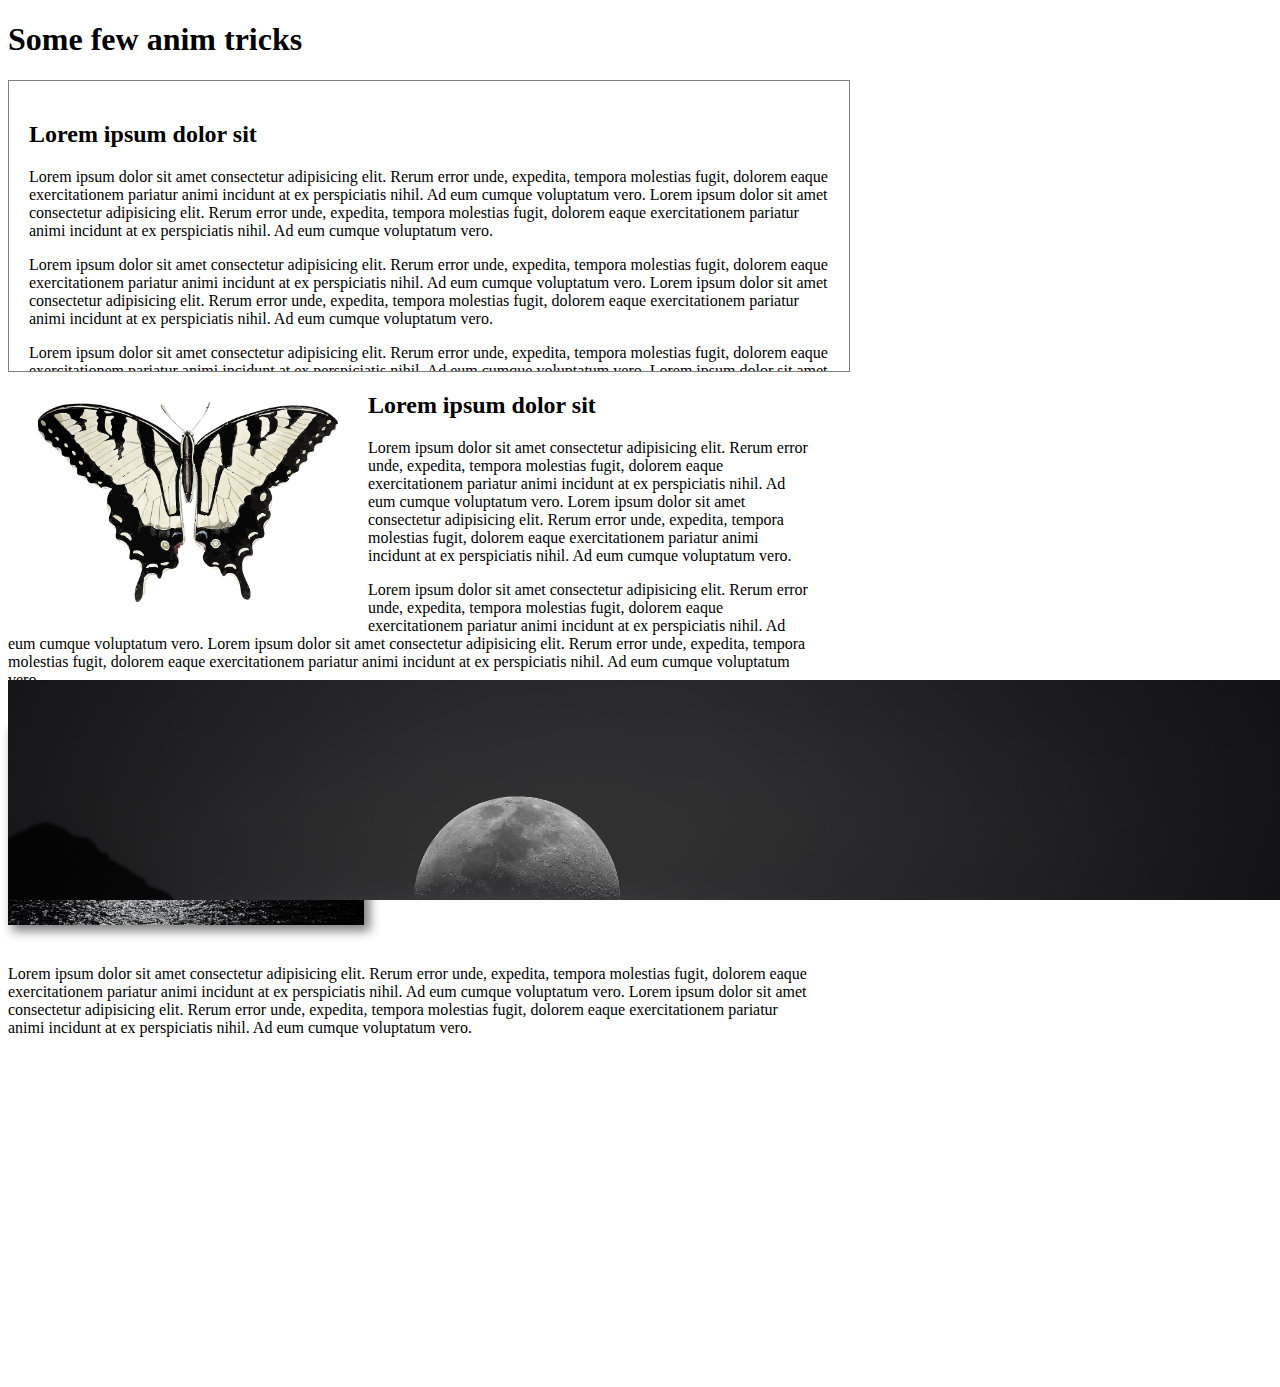
<file: index.html>
<!DOCTYPE html>
<html lang="en">
  <head>
    <meta charset="UTF-8" />
    <meta name="viewport" content="width=device-width, initial-scale=1.0" />
    <meta name="description" content="" />
    <meta name="keywords" content="" />
    <meta name="author" content="" />
    <link rel="stylesheet" type="text/css" href="style.css" />
    <title>Companyname | Home</title>
  </head>
  <body>
    <h1>Some few anim tricks</h1>
    <article id="article">
      <h2>Lorem ipsum dolor sit</h2>
      <p>
        Lorem ipsum dolor sit amet consectetur adipisicing elit. Rerum error
        unde, expedita, tempora molestias fugit, dolorem eaque exercitationem
        pariatur animi incidunt at ex perspiciatis nihil. Ad eum cumque
        voluptatum vero. Lorem ipsum dolor sit amet consectetur adipisicing
        elit. Rerum error unde, expedita, tempora molestias fugit, dolorem eaque
        exercitationem pariatur animi incidunt at ex perspiciatis nihil. Ad eum
        cumque voluptatum vero.
      </p>
      <p>
        Lorem ipsum dolor sit amet consectetur adipisicing elit. Rerum error
        unde, expedita, tempora molestias fugit, dolorem eaque exercitationem
        pariatur animi incidunt at ex perspiciatis nihil. Ad eum cumque
        voluptatum vero. Lorem ipsum dolor sit amet consectetur adipisicing
        elit. Rerum error unde, expedita, tempora molestias fugit, dolorem eaque
        exercitationem pariatur animi incidunt at ex perspiciatis nihil. Ad eum
        cumque voluptatum vero.
      </p>
      <p>
        Lorem ipsum dolor sit amet consectetur adipisicing elit. Rerum error
        unde, expedita, tempora molestias fugit, dolorem eaque exercitationem
        pariatur animi incidunt at ex perspiciatis nihil. Ad eum cumque
        voluptatum vero. Lorem ipsum dolor sit amet consectetur adipisicing
        elit. Rerum error unde, expedita, tempora molestias fugit, dolorem eaque
        exercitationem pariatur animi incidunt at ex perspiciatis nihil. Ad eum
        cumque voluptatum vero.
      </p>
      <p>
        Lorem ipsum dolor sit amet consectetur adipisicing elit. Rerum error
        unde, expedita, tempora molestias fugit, dolorem eaque exercitationem
        pariatur animi incidunt at ex perspiciatis nihil. Ad eum cumque
        voluptatum vero. Lorem ipsum dolor sit amet consectetur adipisicing
        elit. Rerum error unde, expedita, tempora molestias fugit, dolorem eaque
        exercitationem pariatur animi incidunt at ex perspiciatis nihil. Ad eum
        cumque voluptatum vero.
      </p>
    </article>

    <div class="img-container">
      <img src="img/butterfly.webp" alt="a nice butterfly" />
    </div>
    <article>
      <h2>Lorem ipsum dolor sit</h2>
      <p>
        Lorem ipsum dolor sit amet consectetur adipisicing elit. Rerum error
        unde, expedita, tempora molestias fugit, dolorem eaque exercitationem
        pariatur animi incidunt at ex perspiciatis nihil. Ad eum cumque
        voluptatum vero. Lorem ipsum dolor sit amet consectetur adipisicing
        elit. Rerum error unde, expedita, tempora molestias fugit, dolorem eaque
        exercitationem pariatur animi incidunt at ex perspiciatis nihil. Ad eum
        cumque voluptatum vero.
      </p>
      <p>
        Lorem ipsum dolor sit amet consectetur adipisicing elit. Rerum error
        unde, expedita, tempora molestias fugit, dolorem eaque exercitationem
        pariatur animi incidunt at ex perspiciatis nihil. Ad eum cumque
        voluptatum vero. Lorem ipsum dolor sit amet consectetur adipisicing
        elit. Rerum error unde, expedita, tempora molestias fugit, dolorem eaque
        exercitationem pariatur animi incidunt at ex perspiciatis nihil. Ad eum
        cumque voluptatum vero.
      </p>
      <div>
        <img
          id="img-transition"
          src="img/pexels-george-desipris-748626.jpg"
          alt="Lorem ipsum dolor sit amet."
        />
      </div>
      <p>
        Lorem ipsum dolor sit amet consectetur adipisicing elit. Rerum error
        unde, expedita, tempora molestias fugit, dolorem eaque exercitationem
        pariatur animi incidunt at ex perspiciatis nihil. Ad eum cumque
        voluptatum vero. Lorem ipsum dolor sit amet consectetur adipisicing
        elit. Rerum error unde, expedita, tempora molestias fugit, dolorem eaque
        exercitationem pariatur animi incidunt at ex perspiciatis nihil. Ad eum
        cumque voluptatum vero.
      </p>
    </article>
    <footer>
      <p>The Moon</p>
    </footer>
  </body>
</html>
</file>
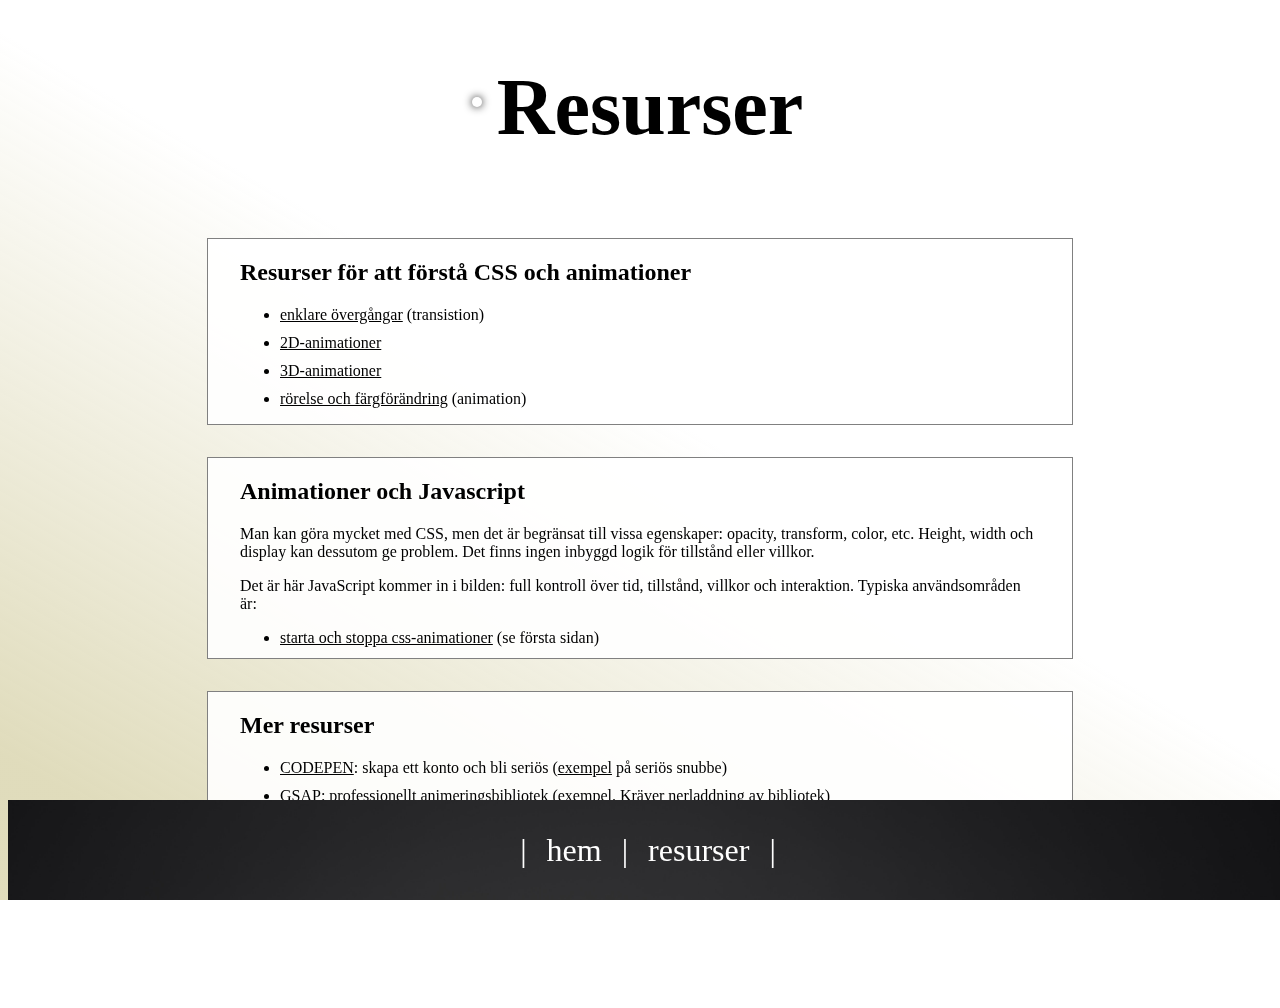
<file: exercises.html>
<!DOCTYPE html>
<html lang="en">

<head>
  <meta charset="UTF-8" />
  <meta name="viewport" content="width=device-width, initial-scale=1.0" />
  <meta name="description" content="" />
  <meta name="keywords" content="" />
  <meta name="author" content="" />
  <link rel="icon" href="favicon.ico" type="image/x-icon" />
  <link rel="stylesheet" type="text/css" href="css/style.css" />
  <title>Animations | Resurser</title>
</head>

<body>
  <div class="header-container">
    <div class="header-wrapper">
      <div class="pulsating"></div>
      <h1>Resurser</h1>
    </div>
  </div>

  <div id="sphere-container">
    <div class="sphere-scene">
      <div class="sphere-wrapper">
        <div class="sphere-rotate" id="sphere"></div>
      </div>
    </div>
  </div>

  <article class="article-fade">
    <h2>Resurser för att förstå CSS och animationer</h3>
    <ul>
        <li><a rel="noopener" href="https://www.w3schools.com/css/css3_transitions.asp" target="_blank">enklare övergångar</a> (transistion)</li>
        <li><a rel="noopener" href="https://www.w3schools.com/css/css3_2dtransforms.asp" target="_blank">2D-animationer</a></li>
        <li><a rel="noopener" href="https://www.w3schools.com/css/css3_3dtransforms.asp" target="_blank">3D-animationer</a></li>
        <li><a rel="noopener" href="https://www.w3schools.com/css/css3_animations.asp" target="_blank">rörelse och färgförändring</a> (animation)</li>
    </ul>
  </article>

  <article class="article-fade">
    <h2>Animationer och Javascript</h3>
    <p>Man kan göra mycket med CSS, men det är begränsat till vissa egenskaper: opacity, transform, color, etc.
      Height, width och display kan dessutom ge problem. Det finns ingen inbyggd logik för tillstånd eller
      villkor.</p>
    <p>
      Det är här JavaScript kommer in i bilden: full kontroll över tid, tillstånd, villkor och interaktion. Typiska
      användsområden är:
    </p>
    <ul>
      <li><a href="index.html">starta och stoppa css-animationer</a> (se första sidan)</li>
      <li><a rel="noopener" href="https://javascript.info/js-animation" target="_blank">flytta a till b</a> (tillståndsstyrda övergångar)</li> 
      <li><a rel="noopener" href="https://javascript.info/onscroll" target="_blank">animationer kopplade till att scrolla</a> (<a rel="noopener" href="https://medium.com/@ryan_forrester_/javascript-scroll-to-bottom-a-complete-guide-0bd13df3c399" target="_blank">fördjupat exempel</a>) </li>
      <li><a rel="noopener" href="https://www.w3schools.com/graphics/canvas_clock.asp" target="_blank">skapa en klocka</a> (användning av realtidsdata samt att rita på canvas)</li>
      <li><a rel="noopener" href="https://javascriptgametutorials.com/" target="_blank">skapa spel</a></li>
    </ul>
  </article>

  <article class="article-fade">
    <h2>Mer resurser</h3>
    <ul>
      <li><a rel="noopener" href="https://codepen.io/" target="_blank">CODEPEN</a>: skapa ett konto och bli seriös (<a rel="noopener" href="https://codepen.io/sschepis/pen/WbbVOpm" target="_blank">exempel</a> på seriös snubbe)</li>
      <li><a rel="noopener" href="https://gsap.com/docs/v3/" target="_blank">GSAP</a>: professionellt animeringsbibliotek (<a rel="noopener" href="https://gsap.com/showcase/" target="_blank">exempel</a>. Kräver nerladdning av bibliotek)</li>
      <li><a rel="noopener" href="https://animejs.com/documentation/animation/" target="_blank">ANIMEJS</a>: professionellt animeringsbibliotek (<a rel="noopener" href="https://animejs.com/" target="_blank">exempel</a>. Kräver nerladdning av bibliotek)</li>
      <li><a rel="noopener" href="https://threejs.org/manual/#en/creating-a-scene" target="_blank">THREE</a>: professionellt animeringsbibliotek (<a rel="noopener" href="https://threejs.org/examples/#webgl_animation_keyframes" target="_blank">exempel</a>. Kräver nerladdning av bibliotek)</li> 
      </ul>
  </article>
  <div id="footer-hack"></div>
  <footer>
    <nav >
        <p id="footer-menu">| <a href="index.html">hem</a> | <a href="exercises.html">resurser</a> | </p>
      </nav>
    <p>UNLEACH YOUR ANIMATED FURY!</p>
  </footer>
  <script type="module" src="js/main.js"></script>
</body>
</html>
</file>
<file: style.css>
#article:hover {
    max-height: 1200px;
}

#article:visited {
    
    transition: none;
}

body {
    min-height: 200px;
    margin-bottom: 350px;
    clear: both;
}

#article {
    border: solid 1px grey;
    padding: 20px;
    max-width: 800px;
    max-height: 250px;
    overflow-y: hidden;
    transition: max-height 0.7s linear;
}

article {
    max-width: 800px;
    
}

.img-container {
    float: left;
    margin: 30px;
    width: 300px;
    height: 200px;
    display: flex;
    justify-content: center;
    align-content: center;    
  }

.img-container > img {
    width: 300px;
    height: 200px;
    -webkit-filter: grayscale(80%); /* Safari 6.0 - 9.0 */
    filter: grayscale(80%);
}

.img-container > img:hover{
    animation: flapping 1s 1;
  }

  @keyframes flapping {
    0%   { width: 300px; }
    15%  { width: 150px; }
    40%  { width: 300px; }
    60%  { width: 150px; }
    100% { width: 300px; }
  }


#img-transition {
    margin: 20px 0 20px 0;
    max-width: 500px;
    max-height: 200px;
    box-shadow: 5px 5px 10px 1px gray;
  }
  
  #img-transition:hover {
    max-height: 1500px;
    max-width: 800px;
    transition: max-width 0.7s;
  }

  footer {
    position: fixed;
    bottom: 0;
    width: 100%;
    max-height: 220px;
    background-image: url("img/pexels-george-desipris-748626.jpg");
    background-size: cover;
  }

footer > p {
    padding: 20% 0 0 60%;
    letter-spacing: 10px;
    color: white;
    font-size: 5rem;
}

footer:hover {
    max-height: 600px;
    -webkit-transition: max-height 2s ease-out;
    -moz-transition: max-height 2s ease-out;
    -o-transition: max-height 2s ease-out;
    transition: max-height 2s ease-out;
  }
</file>
<file: css/style.css>
/* Generella inställningar */

.header-container {
  display: flex;
  justify-content: center;
  margin: auto;
}

.header-wrapper {
  padding: 0 2rem;
  display: flex;
  align-items: center;
}

h1 {
  margin-left: 10px;
  font-size: 5em;
}

.text-italic {
  font-style: italic;
}

.text-red-color {
  color: red;
}

.center-container {
  display: flex;
  justify-content: center;
}

a {
  color: black;
}

ul li {
  margin: 0 0 10px 0;
}

/* Pulserande liten "punkt" */

.pulsating {
  transform: translateX(-50%) translateY(-50%);
  width: 10px;
  height: 10px;
  background-color: white;
  border-radius: 50px;
  box-shadow: 0 0 8px rgba(0, 0, 0, 0.9);
  animation: pulse 1.25s cubic-bezier(0.455, 0.03, 0.515, 0.955) infinite;
}

@keyframes pulse {
  0%,
  100% {
    transform: scale(0.8);
  }
  50% {
    transform: scale(1);
  }
}


/* Fade in och out på artiklar */

article {
  position: relative;
  max-width: 800px;
  margin-top: 2rem;
  padding: 0 2rem 0 2rem;
  margin-left: auto;
  margin-right: auto;
  background-color:rgba(255, 255, 255, 0.9);
  border: solid 1px grey;
}

.article-fade {
  max-width: 800px;
  max-height: 200px;
  overflow-y: hidden;
  transition: max-height 0.8s linear;
}

article, .article-fade, .header-container {
  position: relative;
  z-index: 1; 
}

.article-fade:hover {
  max-height: 1600px;
}

.article-fade:visited {
  transition: none;
}


/* Animationer med fjärilar */
.butterfly-container {
  display: flex;
  justify-content: center;
  gap: 2rem;
  align-items: center;
  margin: 30px;
  margin-top: 5rem;
  z-index: 1;
}

.butterfly-wrapper {
  width: 300px;
  height: 200px;
  overflow: hidden;
}

.butterfly-wrapper img {
  width: 100%;
  height: 100%;
  filter: grayscale(80%);
  transition: all 0.3s ease;
}

.butterfly-wrapper img:hover {
  animation: flapping 1s infinite;
}

@keyframes flapping {
  0%,
  100% {
    transform: scaleX(1);
  }
  25%,
  75% {
    transform: scaleX(0.8);
  }
  50% {
    transform: scaleX(0.6);
  }
}


/* Animation kopplad till bilden på månen (inte i footer) */

#img-transition {
  display: flex;
  justify-content: center;
  margin: 20px 0 20px 0;
  max-width: 300px;
  max-height: 200px;
  box-shadow: 5px 5px 10px 1px gray;
  transition: max-width 0.7s ease, max-height 0.7s ease;
}

#img-transition:hover {
  max-height: 1200px;
  max-width: 800px;
}


/* Animation kopplad till knappen */

#animate-button {
  display: block;
  margin: 0 auto;
  background-color: black;
  color: white;
  height: 3em;
  width: 10em;
}

#animated {
  width: 100px;
  height: 100px;
  left: 30rem;
  border-radius: 50%;
  position: absolute;
  transform: translateX(50px) translateY(100px) translateZ(50px);
}

@keyframes rotateAndPulse {
  0%,
  100% {
    transform: rotate3d(1, 1, 1, 0deg) scale(1);
    box-shadow: 10px 10px 30px rgba(0, 0, 0, 0.5);
    background-color: rgba(100, 100, 100, 0.8);
  }
  50% {
    transform: rotate3d(2, 1, 0, 180deg) scale(1.5);
    box-shadow: -10px -10px 30px rgba(0, 0, 0, 0.5);
    background-color: rgba(100, 200, 150, 0.2);
  }
}

.rotating {
  animation: rotateAndPulse 10s linear infinite;
}


/* Bakgrundssfären */

#sphere-button {
  margin-bottom: 20px;
}

#sphere-container {
  position: fixed; 
  top: 0;
  left: 0;
  right: 0;
  bottom: 0;
  display: flex;
  justify-content: center;
  align-items: center;
  z-index: -1; 
  background: linear-gradient(30deg, rgb(216, 211, 171, 0.8) 9%, #ffffff 53%);
}

.sphere-scene {
  width: 600px;
  height: 600px;
  transform: rotateX(45deg) rotateY(45deg);
  transform-style: preserve-3d;
}

.sphere-wrapper {
  width: 100%;
  height: 100%;
   transform-style: preserve-3d;
}

.sphere-rotate {
  position: relative;
  width: 70%;
  height: 70%;
  margin: 0 auto;
  transform-style: preserve-3d;
  animation: rotateSphere 100s infinite linear;
}

@keyframes rotateSphere {
  to {
    transform: rotateX(360deg) rotateY(360deg);
  }
}

.line {
  position: absolute;
  top: 0;
  left: 0;
  width: 100%;
  height: 100%;
  border-radius: 100%;
  border: 1px dotted gray;
  box-shadow: 1px 0px 20px -2px rgba(0, 0, 0, 0.3), 1px 0px 50px -2px rgb(255, 252, 236, 0.3);
}


/* Footer */

#footer-hack { /* för att inte footer ska kapa slutet på artikeln */
  margin-bottom: 130px;
}

footer {
  position: fixed;
  bottom: 0;
  width: 100%;
  max-height: 100px;
  background-image: url("../assets/img/pexels-george-desipris-moon.jpg");
  background-size: cover;
  transition: max-height 0.4s ease-out;
  z-index: 1;
}

#footer-menu {
  display: flex;
  align-content: center;
  justify-content: center;
  color: white;
  font-size: 2em;
}

#footer-menu > a {
  z-index: 10;
  color: white;
  text-decoration: none;
  margin: 0 20px 0 20px;
}

#footer-menu > a:hover {
  color: red;
}

footer > p {
  padding: 20% 0 0 55%;
  letter-spacing: 10px;
  color: white;
  font-size: 2rem;
}

footer:hover {
  max-height: 600px;
  transition: max-height 0.3s ease-out;
}
</file>
